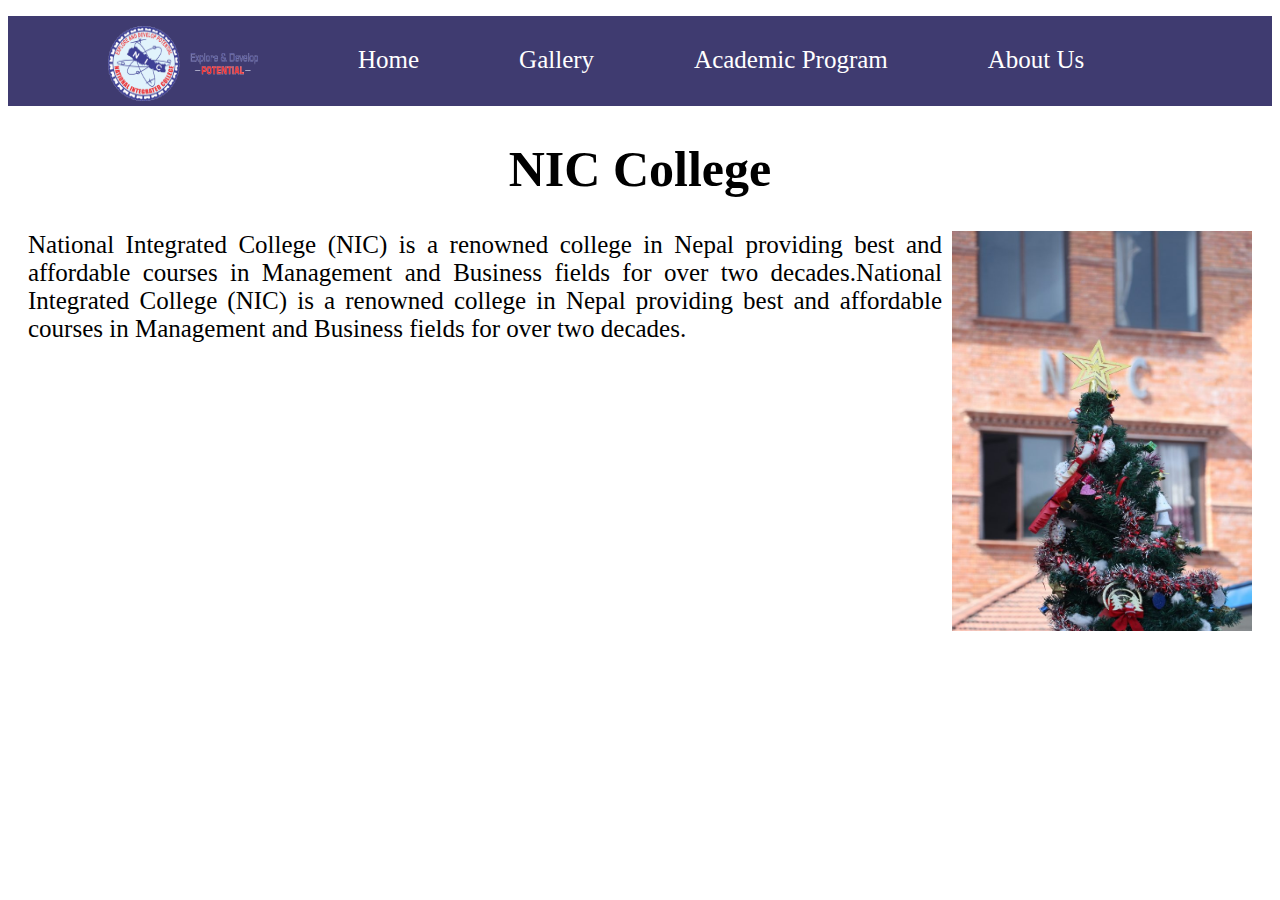
<file: index.html>
<!DOCTYPE html>
<html lang="en">
<head>
    <link rel="stylesheet" href="style.css">
    <title>Welcome to NIc</title>
    
</head>
<body>
    <div class="header">
        

        <div class="nav">
            <ul>
                <li>
                    <a href="index.html"><img src="img/nic-logo.png" alt="LOGO" class="logo"></a>
                </li>
                <li><a href="index.html" class="link">Home</a</li>
                <li><a href="galary.html" class="link">Gallery</a></li>
                <li><a href="academic.html" class="link">Academic Program</a></li>
                <li><a href="about.html" class="link">About Us</a></li>
                <li><a href="login.html" class="link">Login/Sign Up</a></li>
            </ul>
        </div>
    </div>


        <div class="content">
            <h1>NIC College</h1>
            <p class="dis"> <img src="img/img1.jpg" alt="image" class="chris">National Integrated College (NIC) is a renowned college in Nepal providing best and affordable courses in Management and Business fields for over two decades.National Integrated College (NIC) is a renowned college in Nepal providing best and affordable courses in Management and Business fields for over two decades.</p>
            

        </div>


        	


</body>
</html>
</file>
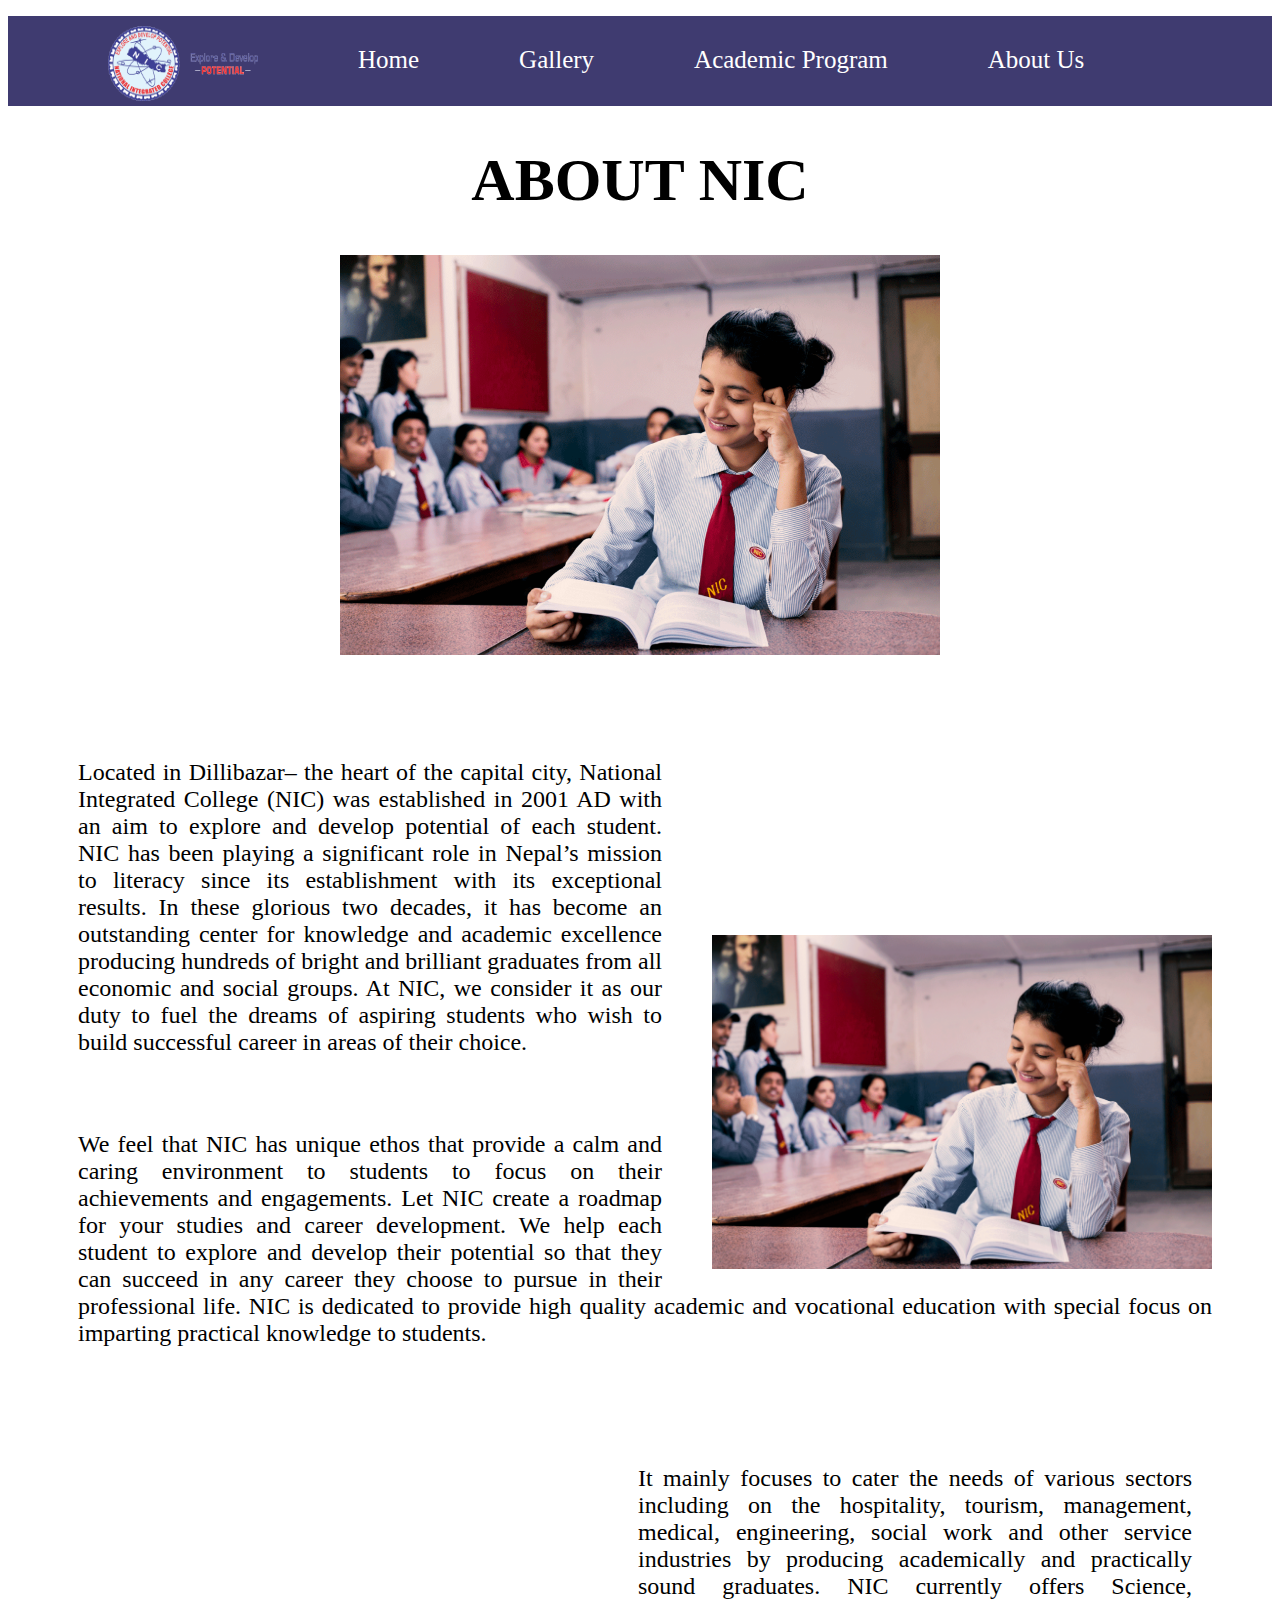
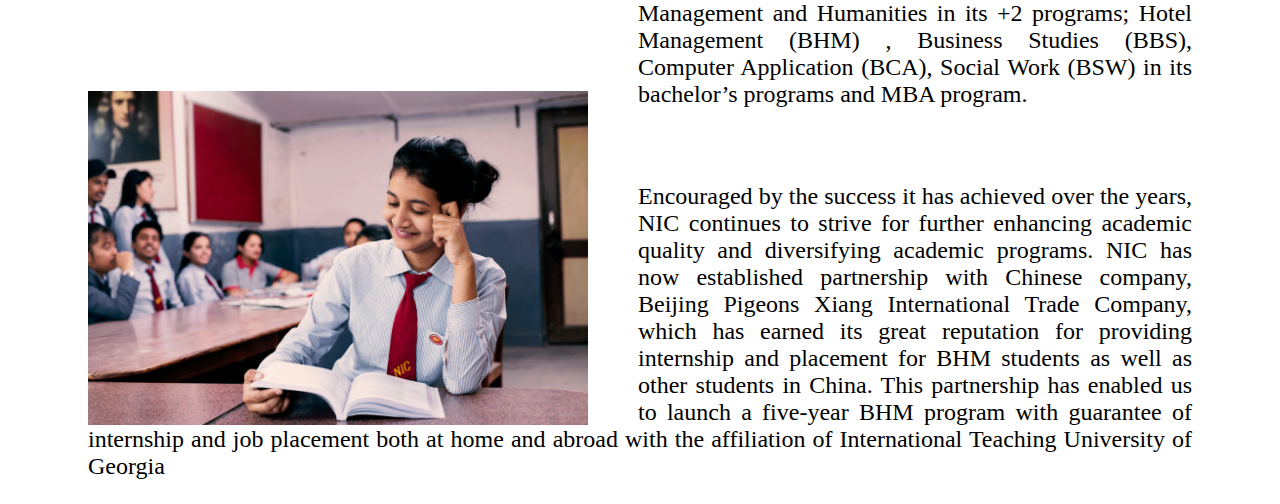
<file: about.html>
<!DOCTYPE html>
<html lang="en">
<head>
    <link rel="stylesheet" href="style.css">
    <title>About Us</title>
</head>

<body>
    <div class="header">
        

        <div class="nav">
            <ul>
                <li>
                    <a href="index.html"><img src="img/nic-logo.png" alt="LOGO" class="logo"></a>
                </li>
                <li><a href="index.html" class="link">Home</a</li>
                <li><a href="galary.html" class="link">Gallery</a></li>
                <li><a href="academic.html" class="link">Academic Program</a></li>
                <li><a href="about.html" class="link">About Us</a></li>
                <li><a href="login.html" class="link">Login/Sign Up</a></li>
            </ul>
        </div>
    </div>


   <div class="about">
    <h1>ABOUT NIC</h1>
    <img src="img/about.png" alt="about">
    



    <div class="row">
        <div class="column1">
            <img src="img/about.png" alt="top-about">
            <p>
               
                Located in Dillibazar– the heart of the capital city, National Integrated College (NIC) was established in 2001 AD with an aim to explore and develop potential of each student. NIC has been playing a significant role in Nepal’s mission to literacy since its  establishment  with  its  exceptional  results. In these glorious two decades, it has become an outstanding center for knowledge and academic excellence producing hundreds of bright and brilliant graduates from all economic and social groups. At NIC, we consider it as our duty to fuel the dreams of aspiring students who wish to build successful career in areas of their choice.</p>
<br>
<p>
                We feel that NIC has unique ethos that provide a calm and caring environment to students to focus on their achievements and engagements. Let NIC create a roadmap for your studies and career development. We help each student to explore and develop their potential so that they can succeed in any career they choose to pursue in their professional life. NIC is dedicated to provide high quality academic and vocational education with special focus on imparting practical knowledge to students.
            </p>
        </div>


        <div class="column2">
            <img src="img/about.png" alt="bottom-about">
            <p>
                It mainly focuses to cater the needs of various sectors including on the hospitality, tourism, management, medical, engineering, social work and other service industries by producing academically and practically sound graduates. NIC currently offers Science,  Management  and  Humanities  in its +2 programs;  Hotel Management  (BHM) , Business Studies (BBS), Computer Application (BCA), Social Work (BSW) in its bachelor’s programs and MBA program.
                </p>
<br>
            <p>
                    Encouraged by the success it has achieved over the years, NIC continues to strive for further enhancing academic quality and diversifying academic programs. NIC has now established partnership with Chinese company, Beijing Pigeons Xiang International Trade Company, which has earned its great reputation for providing internship and placement for BHM students as well as other students in China. This partnership has enabled us to launch a five-year BHM program with guarantee of internship and job placement both at home and abroad with the affiliation of International Teaching University of Georgia
            </p>
        </div>
    </div>

   </div>



</body>
</html>
</file>
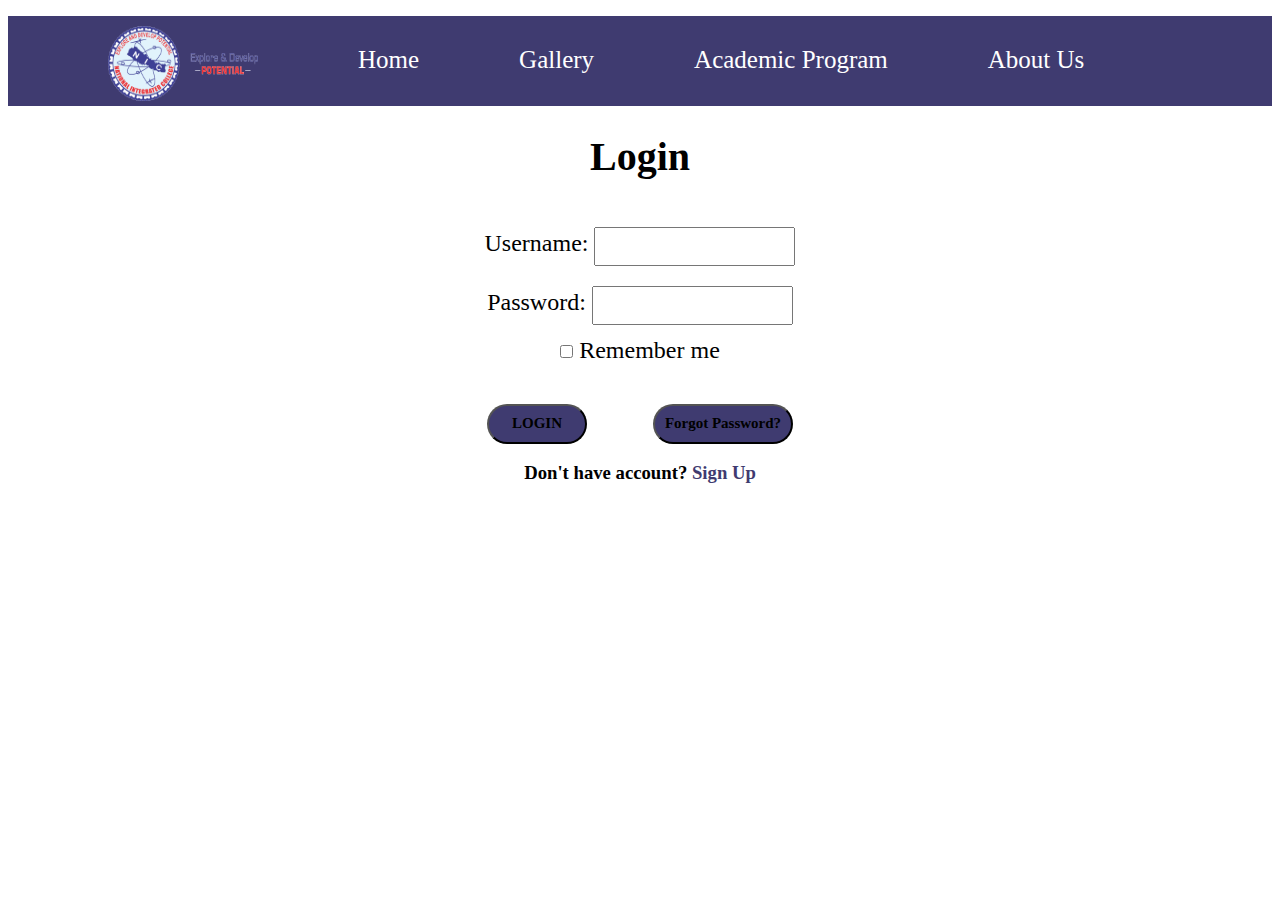
<file: login.html>
<!DOCTYPE html>
<html lang="en">
<head>
    <link rel="stylesheet" href="style.css">
    <title>Login</title>
</head>
<body>
    <div class="header">
        

        <div class="nav">
            <ul>
                <li>
                    <a href="index.html"><img src="img/nic-logo.png" alt="LOGO" class="logo"></a>
                </li>
                <li><a href="index.html" class="link">Home</a</li>
               <li><a href="galary.html" class="link">Gallery</a></li>
                <li><a href="academic.html" class="link">Academic Program</a></li>
                <li><a href="about.html" class="link">About Us</a></li>
                <li><a href="login.html" class="link">Login/Sign Up</a></li>
            </ul>
        </div>
    </div>

    <div class="lform">
        <h1>Login</h1>

        <form action="login.php" method="post">
            <label for="name">
                Username: <input type="email" name="email" required><!-- j rakda huncha-->
            </label>
            <br>
            <label for="password">
                Password: <input type="password" name="password" required>
            </label>

            <br>
            <label for="remember">
                <input type="checkbox" name="mark" > Remember me
            </label>
            <br>

            <input type="submit" name="login" value="LOGIN" id="submit" >
            <input type="reset" name="forgot" value="Forgot Password?" id="forgot">
        </form>
        <h3>Don't have account? <a href="signup.html">Sign Up</a></h3>

    </div>




</body>
</html>
</file>
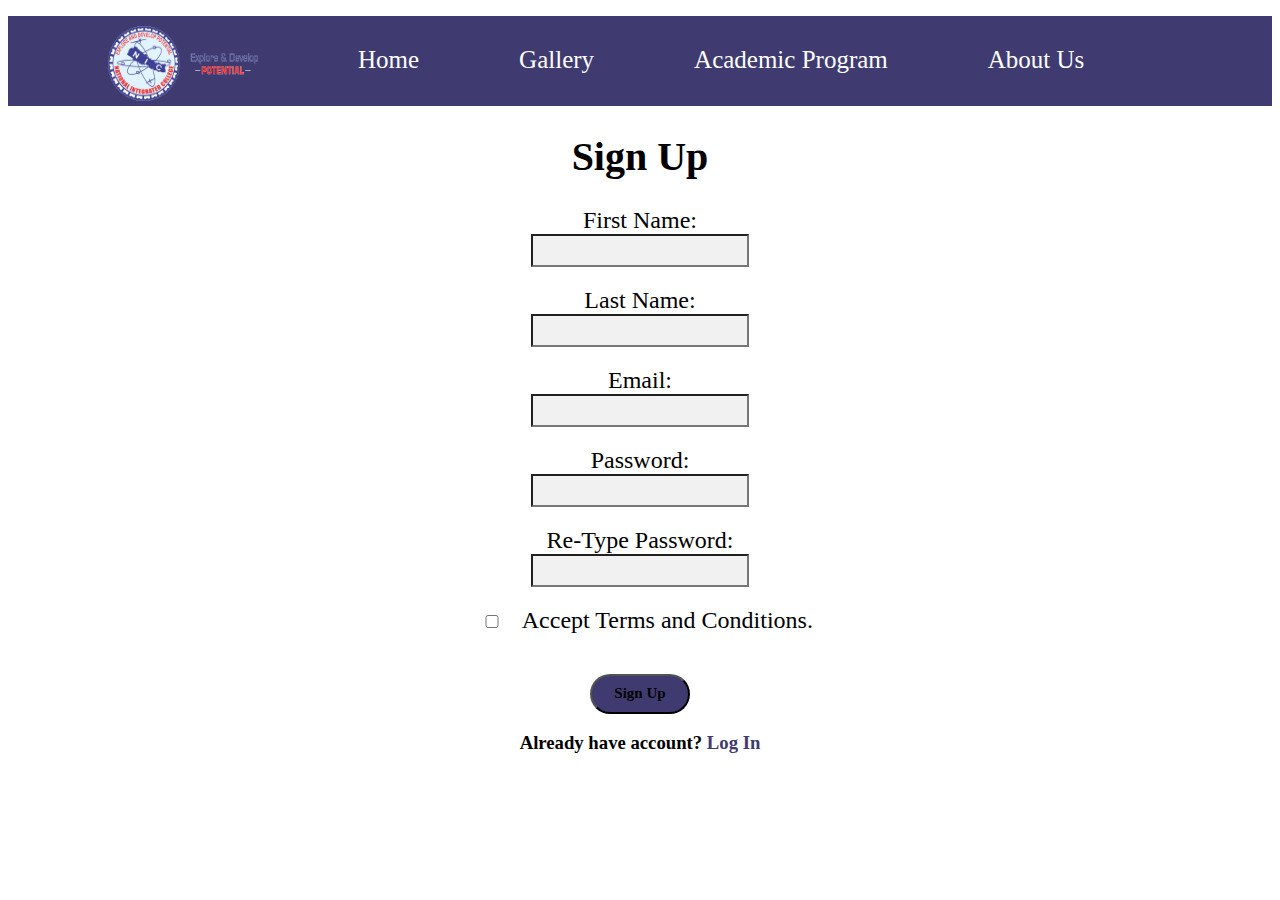
<file: signup.html>
<!DOCTYPE html>
<html lang="en">
<head>
    <link rel="stylesheet" href="style.css">
    <title>Sign Up</title>
</head>
<body>
    <div class="header">
        

        <div class="nav">
            <ul>
                <li>
                    <a href="index.html"><img src="img/nic-logo.png" alt="LOGO" class="logo"></a>
                </li>
                <li><a href="index.html" class="link">Home</a</li>
                <li><a href="galary.html" class="link">Gallery</a></li>
                <li><a href="academic.html" class="link">Academic Program</a></li>
                <li><a href="about.html" class="link">About Us</a></li>
                <li><a href="login.html" class="link">Login/Sign Up</a></li>
            </ul>
        </div>
    </div>





    <div class="sform">
        <h1>Sign Up</h1>

        <form action="signup.php" method="post">
            
            <label for="fname">
                First Name:
                <br>
                <input type="text" name="firstname" id="fname" required>
            </label>
            <br>
            <label for="lname">
                Last Name: <br>
                <input type="text" name="lastname" id="lname" required>
            </label>
            <br>
            <label for="email">
                Email: <br>
                <input type="email" name="email" id="emailid" required>
            </label>
            <br>
            <label for="password">
                Password: <br>
                <input type="password" name="password" id="pword" required>
            </label>
            <br>
            <label for="password">
                Re-Type Password: <br>
                <input type="password" name="password" id="pword" required>
            </label>
            <br>
            <label for="terms">
                <input type="checkbox" name="check" id="checkbox" required> Accept Terms and Conditions.
            </label>
            
            <br>
            <input type="submit" name="login" value="Sign Up" id="signup" >
            
        </form>
        <h3>Already have account? <a href="login.html">Log In</a></h3>

    </div>




    
</body>
</html>
</file>
<file: style.css>
.logo{
    width: 150px;
    height: 75px;
    margin: 10px 0 0 0;
    padding: 0;
}
.nav ul{
  height: 90px;
  list-style-type: none;
  
  padding: 0;
  
  background-color: #3f3b70;
}
.nav ul li{
  color: white;
    margin-left: 100px;
    display: inline;
    float: left;
    
    font-size: 25px;
}
.link{
  padding-top: 30px;
  padding-left: 0;
  padding-right: 0;
  


}
.nav ul li a{
    display: block;
  text-align: center;
  color: white;
  text-decoration: none;
}

.nav ul li a:hover{
  color: black;
}



.content h1{
  font-size: 50px;
  text-align: center;
}
.content p{
  padding: 0 20px;
  font-size: 25px;
  text-align: justify;
}
.content img{
  height: 400px;
  width: 300px;
  padding-left: 10px;
  float: right;
}






/*gallary*/
div.gallery {
  margin: 20px 0 0 30px;
  border: 1.5px solid #ccc;
  float: left;
  width: 300px;
}



div.gallery img {
  width: 100%;
  height: auto;
}





/*academic*/
.image img{
  margin: 20px 0 0 30px;
  width: 300px;
  height: auto;
display: inline;
}

/*about*/
.about h1{
  text-align: center;
  font-size: 60px;
}

.about img{
  width: auto;
  height: 400px;
  display: block;
  margin-left: auto;
  margin-right: auto
}


.column1{
  float: left;
  margin:80px 60px 0 60px;
  padding: 0 0 0 10px;
  text-align: justify;
  font-size: 24px;
}

.about .row .column1 img{
  height: auto;
  width: 500px;
    float: right;
    padding: 200px 0 0 50px;
}

.column2{
  float: right;
  margin:70px 80px 0 70px;
  padding: 0 0 0 10px;
  text-align: justify;
  font-size: 24px;
}

.about .row .column2 img{
  height: auto;
  width: 500px;
    float: left;
    padding: 250px 50px 0 0px;
}


/*login */
@import url('https://fonts.googleapis.com/css2?family=Fredoka+One&display=swap');



.lform h1{
  text-align: center;
  font-size: 40px;
  font-family: 'Fredoka One', cursive;
}


.lform form{
  margin: auto;
  text-align: center;

  font-size: 24px;
  font-family: 'Fredoka One', cursive;
}

.lform label input{
  
  margin: 20px 0 0 0 ;
  padding: 10px;
}
#submit{
  margin: 40px 30px 0 0;
  height: 40px;
  width: 100px;
  cursor: pointer;
  font-family: 'Fredoka One', cursive;
  font-size: 15px;
  font-weight: 900;
  background-color: #3f3b70;
  border-radius: 50px;
}

#forgot{
  margin: 40px 0 0 30px;
  height: 40px;
  width: 140px;
  cursor: pointer;
  font-family: 'Fredoka One', cursive;
  font-size: 15px;
  font-weight: 900;
  background-color: #3f3b70;
  border-radius: 50px;
}

.lform h3{
  font-family: 'Fredoka One', cursive;
  text-align: center;
}

.lform h3 a{
  text-decoration: none;
  color: #3f3b70;
}



/*sign up*/
#signup{
  margin: 40px 0px 0 0;
  height: 40px;
  width: 100px;
  cursor: pointer;
  font-family: 'Fredoka One', cursive;
  font-size: 15px;
  font-weight: 900;
  background-color: #3f3b70;
  border-radius: 50px;
}


.sform label input{
  margin: 0px 0 20px 0 ;
  padding: 7px;
  width: 200px;
  background: #f1f1f1;

}


.sform h1{
  text-align: center;
  font-size: 40px;
  font-family: 'Fredoka One', cursive;
}


.sform form{
  margin: auto;
  text-align: center;
  font-size: 24px;
  font-family: 'Fredoka One', cursive;
}


#submit{
  margin: 40px 30px 0 0;
  height: 40px;
  width: 100px;
  cursor: pointer;
  font-family: 'Fredoka One', cursive;
  font-size: 15px;
  font-weight: 900;
  background-color: #3f3b70;
  border-radius: 50px;
}

#forgot{
  margin: 40px 0 0 30px;
  height: 40px;
  width: 140px;
  cursor: pointer;
  font-family: 'Fredoka One', cursive;
  font-size: 15px;
  font-weight: 900;
  background-color: #3f3b70;
  border-radius: 50px;
}

.sform h3{
  font-family: 'Fredoka One', cursive;
  text-align: center;
}

.sform h3 a{
  text-decoration: none;
  color: #3f3b70;
}
#checkbox{
  padding: 0;
  margin: 0;
  width: 50px;
}
</file>
